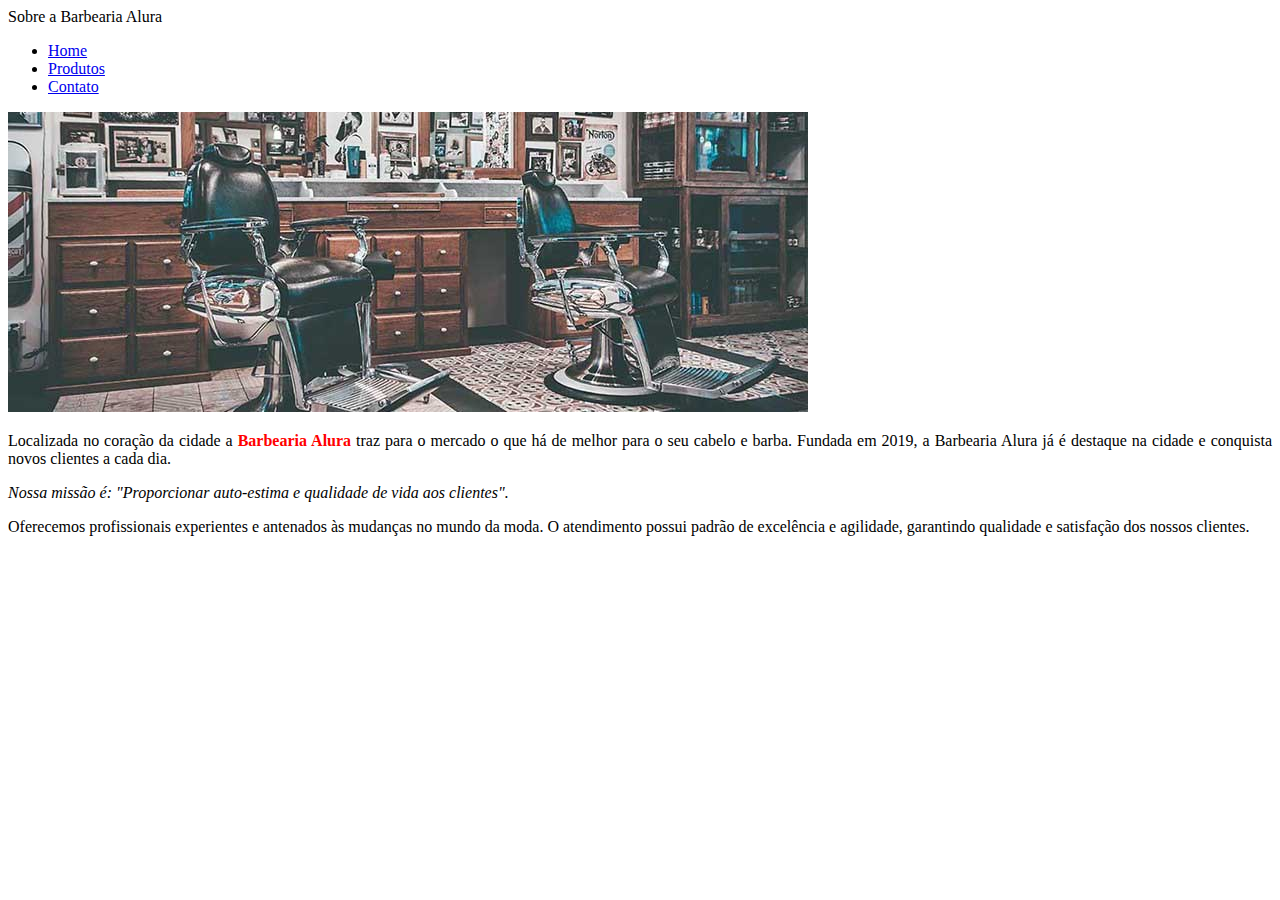
<file: index.html>
<!DOCTYPE html>
<html lang="pt-br">
  <head>
  <link rel="stylesheet" type="text/css" href="style.css">
    <meta charset="utf-8" />

  </head>
  <body>
    <main>
      <header>
        <div class="caixa"
        <h1>Sobre a Barbearia Alura</h1>
      <nav>
        <ul>
          <li><a href="index.html">Home</a></li>
          <li><a href="produtos.html">Produtos</a></li> 
          <li><a href="contato.html">Contato</a></li> 
        </ul> 
        <nav>
      </header>
      
      <img id="banner" src="banner.jpg">
      
      <p>Localizada no coração da cidade a <strong>Barbearia Alura</strong> traz para o mercado o que há de melhor para o seu cabelo e barba. Fundada em 2019, a Barbearia Alura já é destaque na cidade e conquista novos clientes a cada dia.</p>

      <p><em>Nossa missão é: "Proporcionar auto-estima e qualidade de vida aos clientes".</em></p>

<p>Oferecemos profissionais experientes e antenados às mudanças no mundo da moda. O atendimento possui padrão de excelência e agilidade, garantindo qualidade e satisfação dos nossos clientes.</p>
    </main>
   
  </body>
</html>
</file>
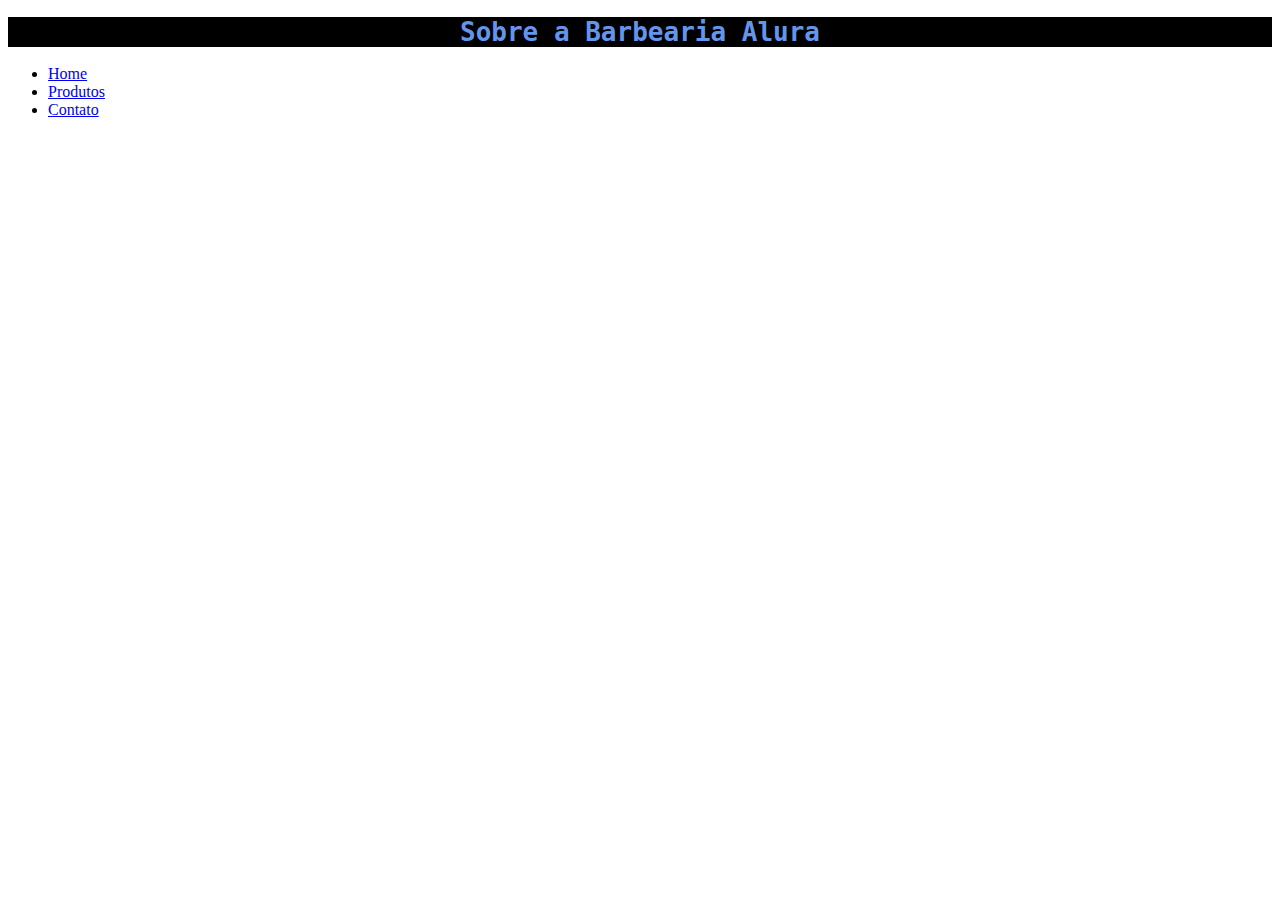
<file: contato.html>
<!DOCTYPE html>
<html lang="pt-br">
  <head>
  <link rel="stylesheet" type="text/css" href="style.css">
    <meta charset="utf-8" />

  </head>
  <body>
    <main>
      <header>
        <h1>Sobre a Barbearia Alura</h1>
        <ul>
          <li><a href="index.html">Home</a></li>
          <li><a href="produtos.html">Produtos</a></li> 
          <li><a href="contato.html">Contato</a></li> 
        </ul>  
      </header>
            </main>
            </body>
            </html>
</file>
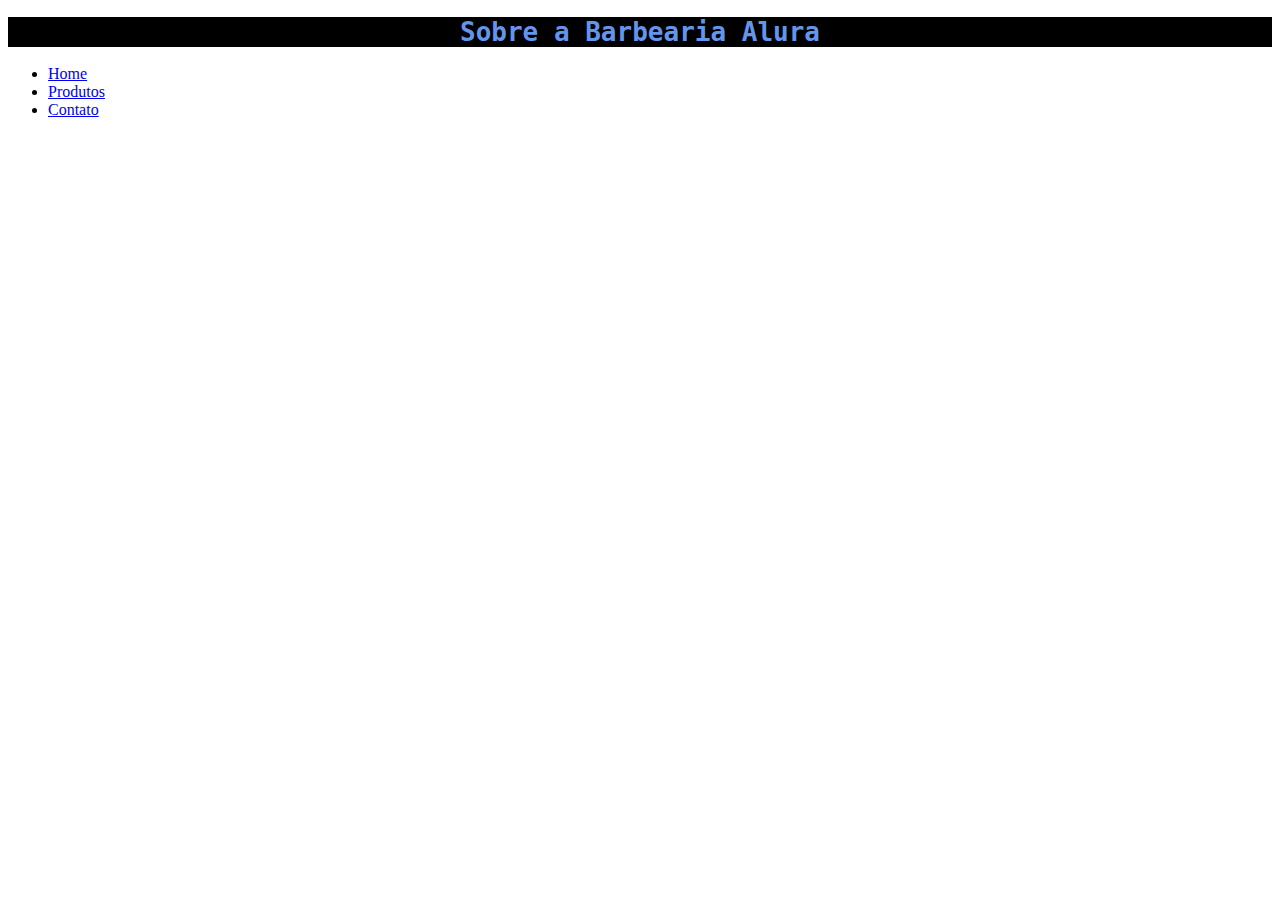
<file: produtos.html>
<!DOCTYPE html>
<html lang="pt-br">
  <head>
  <link rel="stylesheet" type="text/css" href="style.css">
    <meta charset="utf-8" />

  </head>
  <body>
    <main>
      <header>
        <h1>Sobre a Barbearia Alura</h1>
        <ul>
          <li><a href="index.html">Home</a></li>
          <li><a href="produtos.html">Produtos</a></li> 
          <li><a href="contato.html">Contato</a></li> 
        <ul>  
          </header>
            </main>
            </body>
            </html>
</file>
<file: style.css>
h1{
  color: #6495ED;
  text-align: center;
  background-color: black;
  font-family: monospace;
}

p{
  text-align: justify;
}
strong{
  color:red;
}
ul{
  position:relative;
  top:10px;  
}
ul{
  nav{
    
  }
  top: 0; right );
  .caixa{
    width : 940px;
    position : relative
    margin : 0 auto;
  
  position:absolute;
  top:0px;
}
  header{
    padding: 20px;/padding espaçamento interno do elemento 
  }
</file>
